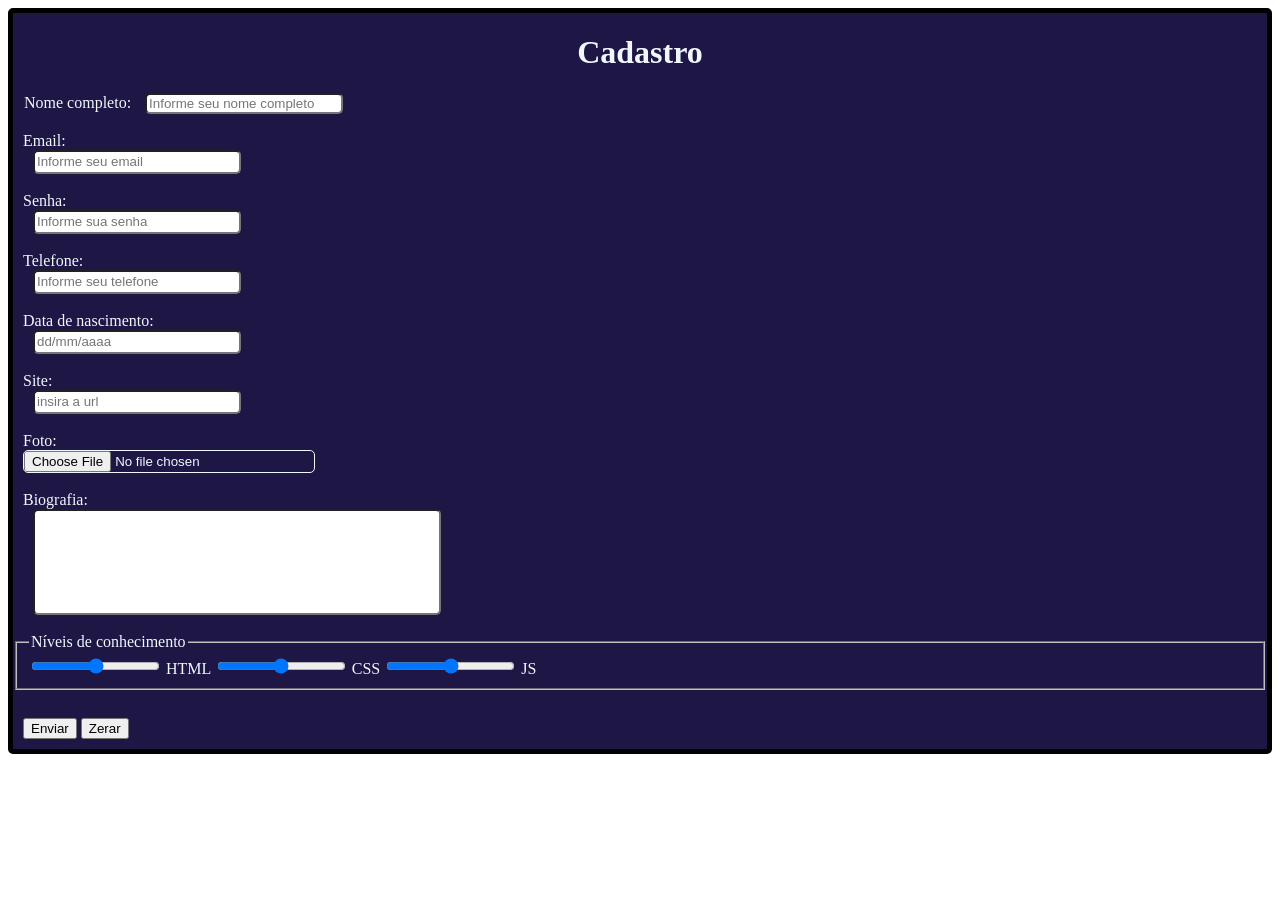
<file: 04/index.html>
<!DOCTYPE html>
<html lang="en">
  <head>
    <meta charset="UTF-8" />
    <meta name="viewport" content="width=device-width, initial-scale=1.0" />
    <title>Form</title>
    <link rel="stylesheet" href="style.css" />
  </head>
  <body>
    <div class="ll">
      <header class="kk">
        <h1>Cadastro</h1>
      </header>

      <form
        action="https://webhook.site/0cc63d27-891f-4ac3-a41b-8a992ba88721"
        method="post"
        enctype="multipart/form-data"
      >
        <label for="id_nome"
          class="zz">Nome completo:
          <input
            class="uu"
            type="text"
            name="nome"
            id="id_nome"
            minlength="5"
            maxlength="200"
            placeholder="Informe seu nome completo"
            required
          />
          <br /> </label
        ><br />

        <div class="ii">
          <label for="email">Email:</label>
          <input
            class="dd"
            type="email"
            id="email"
            name="email"
            placeholder="Informe seu email"
            required
          /><br />

          <label for="senha">Senha:</label>
          <input
            class="dd"
            type="password"
            id="senha"
            name="senha"
            placeholder="Informe sua senha"
            required
          /><br />

          <label for="telefone">Telefone:</label>
          <input
            class="dd"
            type="tel"
            id="telefone"
            name="telefone"
            placeholder="Informe seu telefone"
            required
          /><br />

          <label for="telefone">Data de nascimento:</label>
          <input
            class="dd"
            type="tel"
            id="telefone"
            name="telefone"
            placeholder="dd/mm/aaaa"
            required
          />

          <br />

          <label for="telefone">Site:</label>
          <input
            class="dd"
            type="url"
            id="site"
            name="site"
            placeholder="insira a url"
            required
          />

          <br />

          <label for="id_file">Foto:</label>

          <input
            class="ww"
            type="file"
            name="foto"
            id="id_foto"
            accept=".jpg, .png, .pdf, .docx, .txt"
            required
          />

          <br />

          <label for="biografia">Biografia:</label>
          <input
            class="bb"
            type="text"
            id="biografia"
            name="biografia"
          />
        </div>
        <br />

        <fieldset class="ss">
          <legend>Níveis de conhecimento</legend>
          <label for="id_html">
            <input
              class="pp"
              type="range"
              name="hobbies"
              min="0"
              max="10"
              step="1"
              value="5"
              id="id_html"
              value="html"
              required
            />
            HTML
          </label>

          <label for="id_css">
            <input
              type="range"
              name="hobbies"
              min="0"
              max="10"
              step="1"
              value="5"
              id="id_css"
              value="css"
              required
            />
            CSS
          </label>

          <label for="id_js">
            <input
              type="range"
              name="js"
              min="0"
              max="10"
              step="1"
              value="5"
              id="id_js"
              value="5"
              required
            />
            JS
          </label>
        </fieldset>
        <br />

        <div class="botoes">
          <button type="submit">Enviar</button>
          <button type="reset">Zerar</button>
        </div>
      </form>
    </div>
  </body>
</html>
</file>
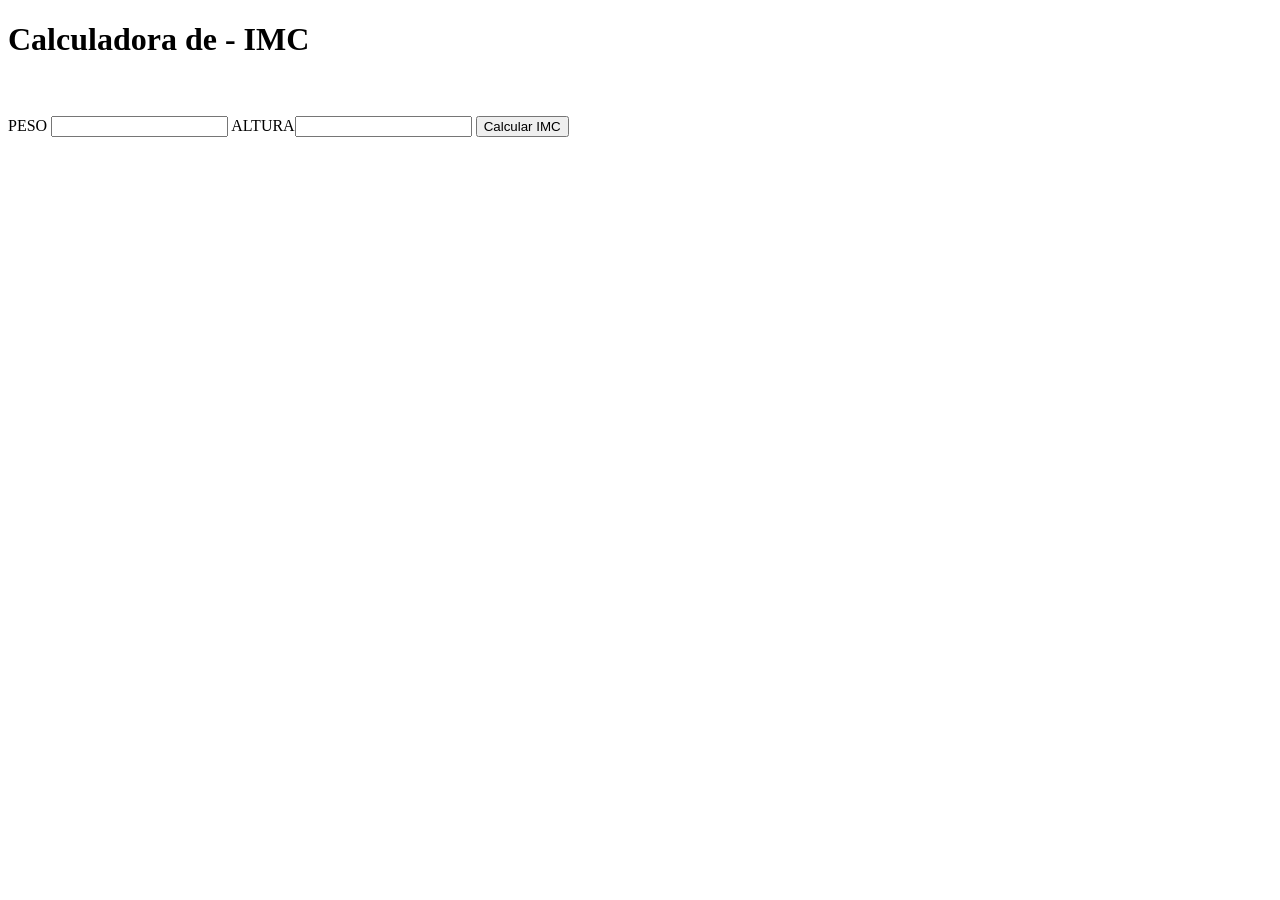
<file: 02/25/index.html>
<!DOCTYPE html>
<html lang="en">
  <head>
    <meta charset="UTF-8" />
    <meta name="viewport" content="width=device-width, initial-scale=1.0" />
    <title>Document</title>
  </head>
  <body>
    <h1>Calculadora de - IMC</h1>

    <div>
      <label>
        <br /><br />
        PESO <input type="number" id="id_NumeroPeso" /> ALTURA<input
          type="number"
          id="id_NumeroAltura"
        />
        <input type="button" value="Calcular IMC" onclick="CalculoIMC()" />
      </label>
    </div>
    <script src="index.js"></script>
  </body>
</html>
</file>
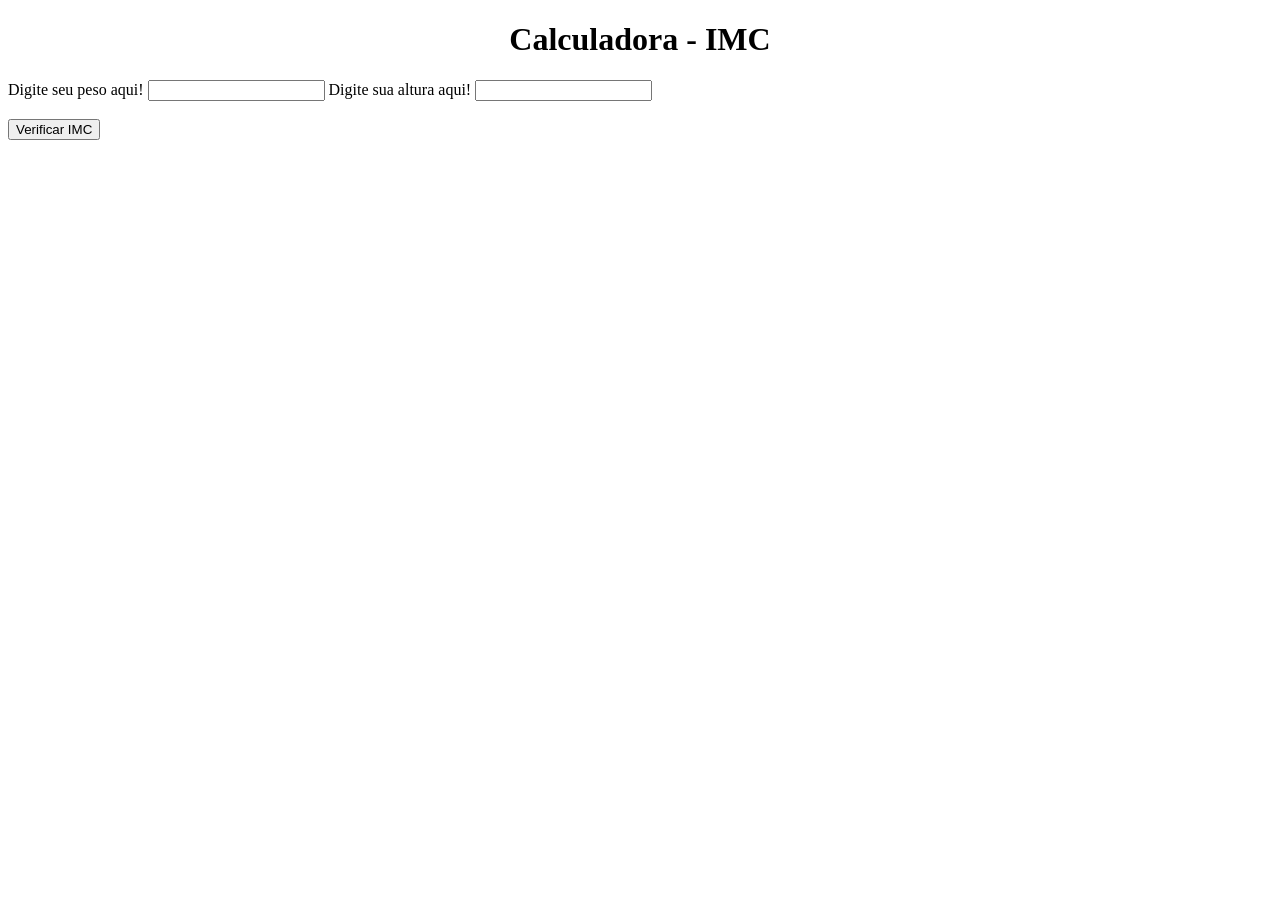
<file: 02/26/index.html>
<!DOCTYPE html>
<html lang="en">
  <head>
    <meta charset="UTF-8" />
    <meta name="viewport" content="width=device-width, initial-scale=1.0" />
    <title>Document</title>

    <style>
      .titulo {
        text-align: center;
      }

      .fundo {
        top: auto;
      }
    </style>
  </head>
  <body>
    <h1 class="titulo">Calculadora - IMC</h1>

    <div>
      <label for="id_NumeroAltura" for="id_NumeroPeso">
        Digite seu peso aqui! <input type="number" id="id_NumeroPeso" /> Digite
        sua altura aqui! <input type="number" id="id_NumeroAltura" />
        <br /><br /><input
          type="button"
          value="Verificar IMC"
          \
          onclick="CalculadoraIMC()"
        />
      </label>
    </div>
    <p id="id_resultadoIMC"></p>
    <script src="index.js"></script>
  </body>
</html>
</file>
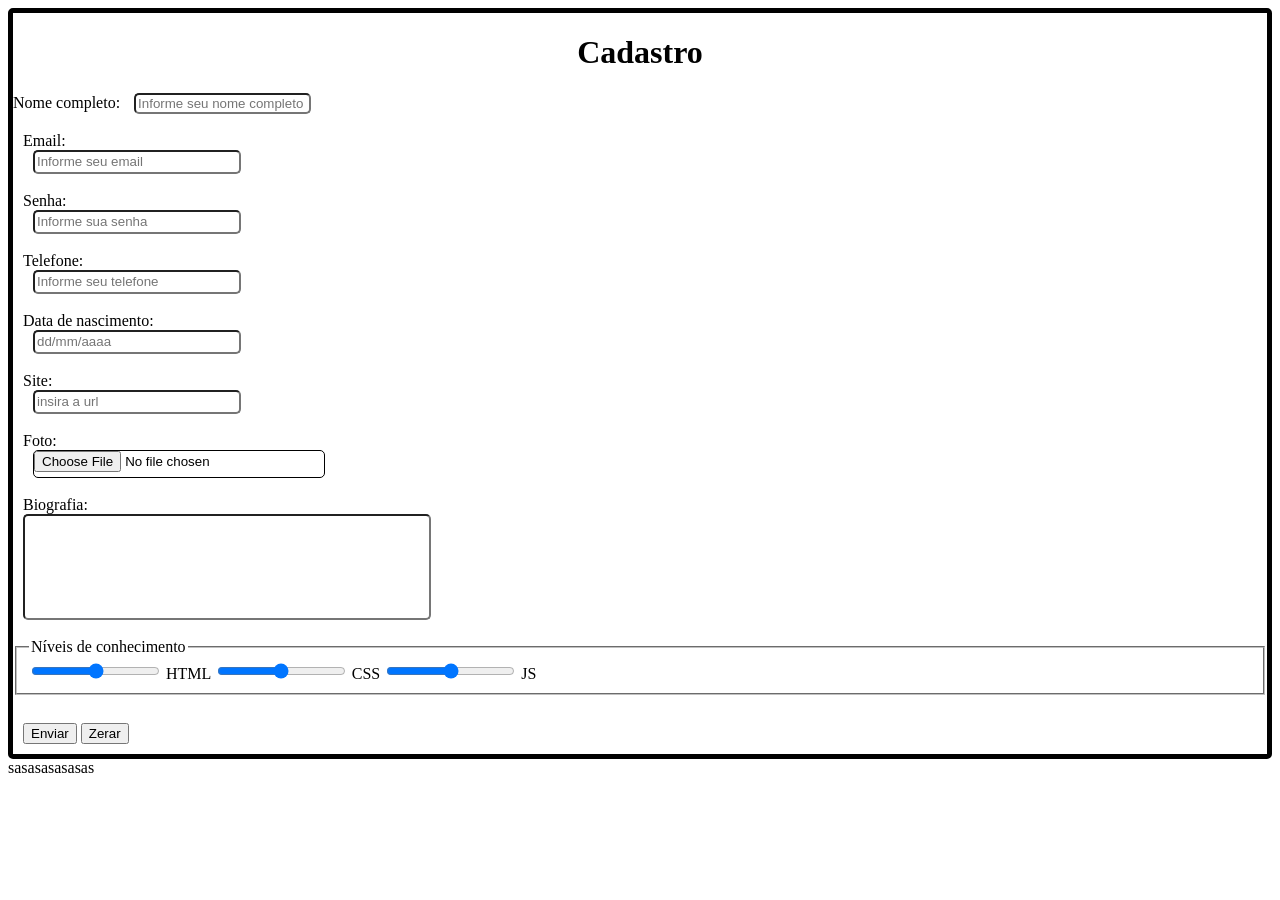
<file: 04/01/index.html>
<!DOCTYPE html>
<html lang="en">
  <head>
    <meta charset="UTF-8" />
    <meta name="viewport" content="width=device-width, initial-scale=1.0" />
    <title>Form</title>
    <link rel="stylesheet" href="style.css" />
  </head>
  <body>
    <div class="ll">
      <header class="kk">
        <h1>Cadastro</h1>
      </header>

      <form
        action="https://webhook.site/0cc63d27-891f-4ac3-a41b-8a992ba88721"
        method="post"
        enctype="multipart/form-data"
      >
        <label for="id_nome"
          >Nome completo:
          <input
            class="uu"
            type="text"
            name="nome"
            id="id_nome"
            minlength="5"
            maxlength="200"
            placeholder="Informe seu nome completo"
            required
          />
          <br /> </label
        ><br />

        <!-- <input type="password" name="" id="" />
      <input type="email" name="" id="" />
      <input type="url" name="" id="" />
      <input type="tel" name="" id="" />
      <input type="data" name="" id="" /> -->
        <div class="ii">
          <label for="email">Email:</label>
          <input
            class="dd"
            type="email"
            id="email"
            name="email"
            placeholder="Informe seu email"
            required
          /><br />

          <label for="senha">Senha:</label>
          <input
            class="dd"
            type="password"
            id="senha"
            name="senha"
            placeholder="Informe sua senha"
            required
          /><br />

          <label for="telefone">Telefone:</label>
          <input
            class="dd"
            type="tel"
            id="telefone"
            name="telefone"
            placeholder="Informe seu telefone"
            required
          /><br />

          <label for="telefone">Data de nascimento:</label>
          <input
            class="dd"
            type="tel"
            id="telefone"
            name="telefone"
            placeholder="dd/mm/aaaa"
            required
          />

          <br />

          <label for="telefone">Site:</label>
          <input
            class="dd"
            type="url"
            id="site"
            name="site"
            placeholder="insira a url"
            required
          />

          <br />

          <label for="id_file">Foto:</label>

          <input
            class="ww"
            type="file"
            name="foto"
            id="id_foto"
            accept=".jpg, .png, .pdf, .docx, .txt"
            required
          />

          <br />

          <label for="biografia">Biografia:</label>
          <input
            class="bb"
            class="dd"
            type="text"
            id="biografia"
            name="biografia"
          />
        </div>
        <br />

        <fieldset>
          <legend>Níveis de conhecimento</legend>
          <label for="id_html">
            <input
              class="pp"
              type="range"
              name="hobbies"
              min="0"
              max="10"
              step="1"
              value="5"
              id="id_html"
              value="html"
              required
            />
            HTML
          </label>

          <label for="id_css">
            <input
              type="range"
              name="hobbies"
              min="0"
              max="10"
              step="1"
              value="5"
              id="id_css"
              value="css"
              required
            />
            CSS
          </label>

          <label for="id_js">
            <input
              type="range"
              name="hobbies"
              min="0"
              max="10"
              step="1"
              value="5"
              id="id_js"
              value="5"
              required
            />
            JS
          </label>
        </fieldset>
        <br />

        <div class="botoes">
          <button type="submit">Enviar</button>
          <button type="reset">Zerar</button>
        </div>
      </form>
    </div>
  </body>
</html>
sasasasasasas
</file>
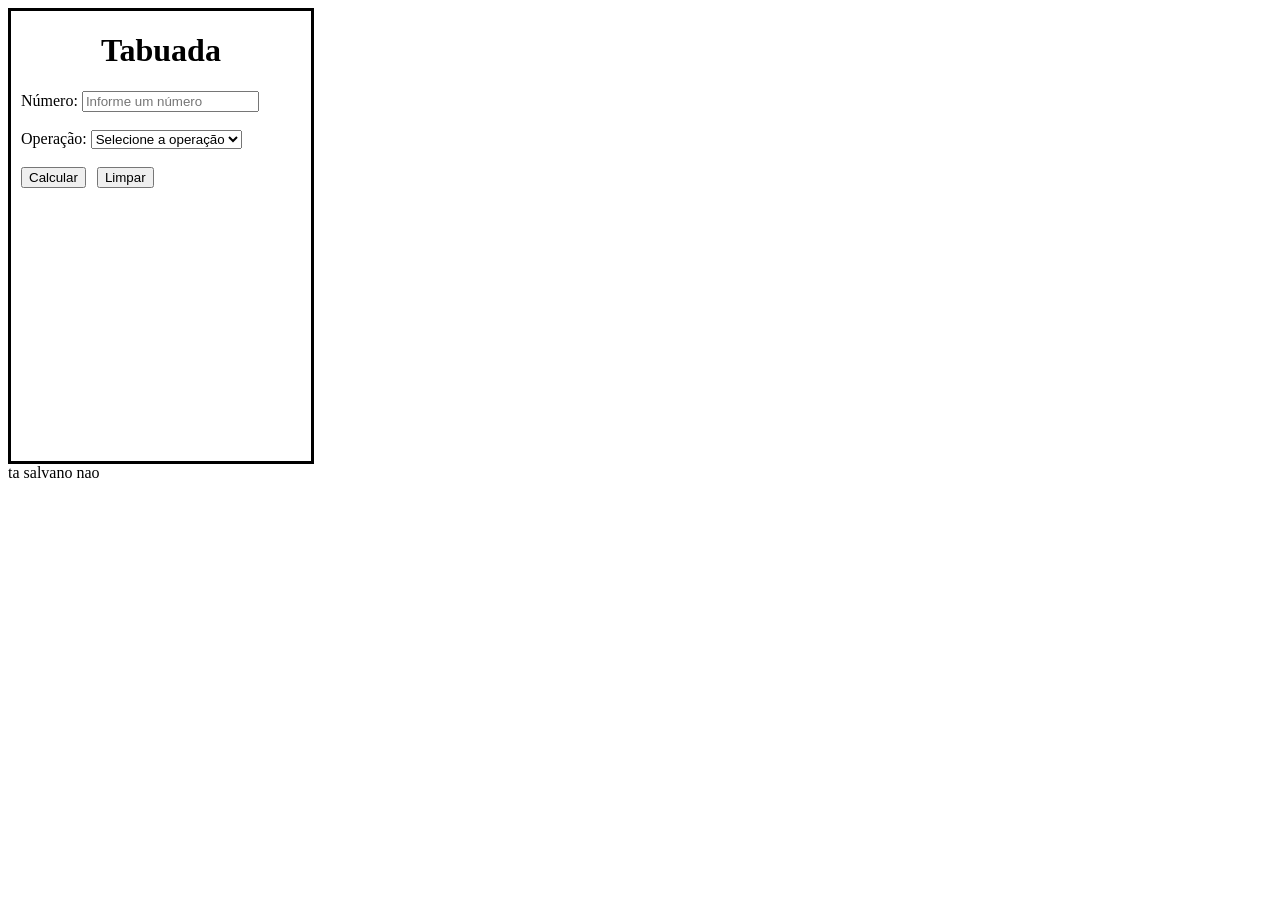
<file: 04/14/index.html>
<!DOCTYPE html>
<html lang="pt-br">
  <head>
    <meta charset="UTF-8" />
    <meta name="viewport" content="width=device-width, initial-scale=1.0" />
    <title>Tabuada</title>
    <link rel="stylesheet" href="style.css" />
  </head>
  <body>
    <div class="pai">
      <form id="id_formulario" action="">
        <h1 class="oo">Tabuada</h1>

        <label for="id_numero" class="yy"
          >Número:

          <input
            type="number"
            name="numero"
            id="id_numero"
            placeholder="Informe um número"
          />
        </label>

        <br /><br />
        <label for="operacao" class="yy">
          Operação:
          <select name="operacao" id="operacao">
            <option value="" disabled selected>Selecione a operação</option>
            <option value="+">Adição</option>
            <option value="-">Subtração</option>
            <option value="*">Multiplicação</option>
            <option value="/">Divisão</option>
          </select>
        </label>

        <br /><br />
        <div class="botoes">
          <button type="submit">Calcular</button>
          <button id="id_ii" type="reset">Limpar</button>
        </div>

        <div id="resultado"></div>
      </form>
    </div>
    <script src="script.js"></script>
  </body>
</html>
ta salvano nao
</file>
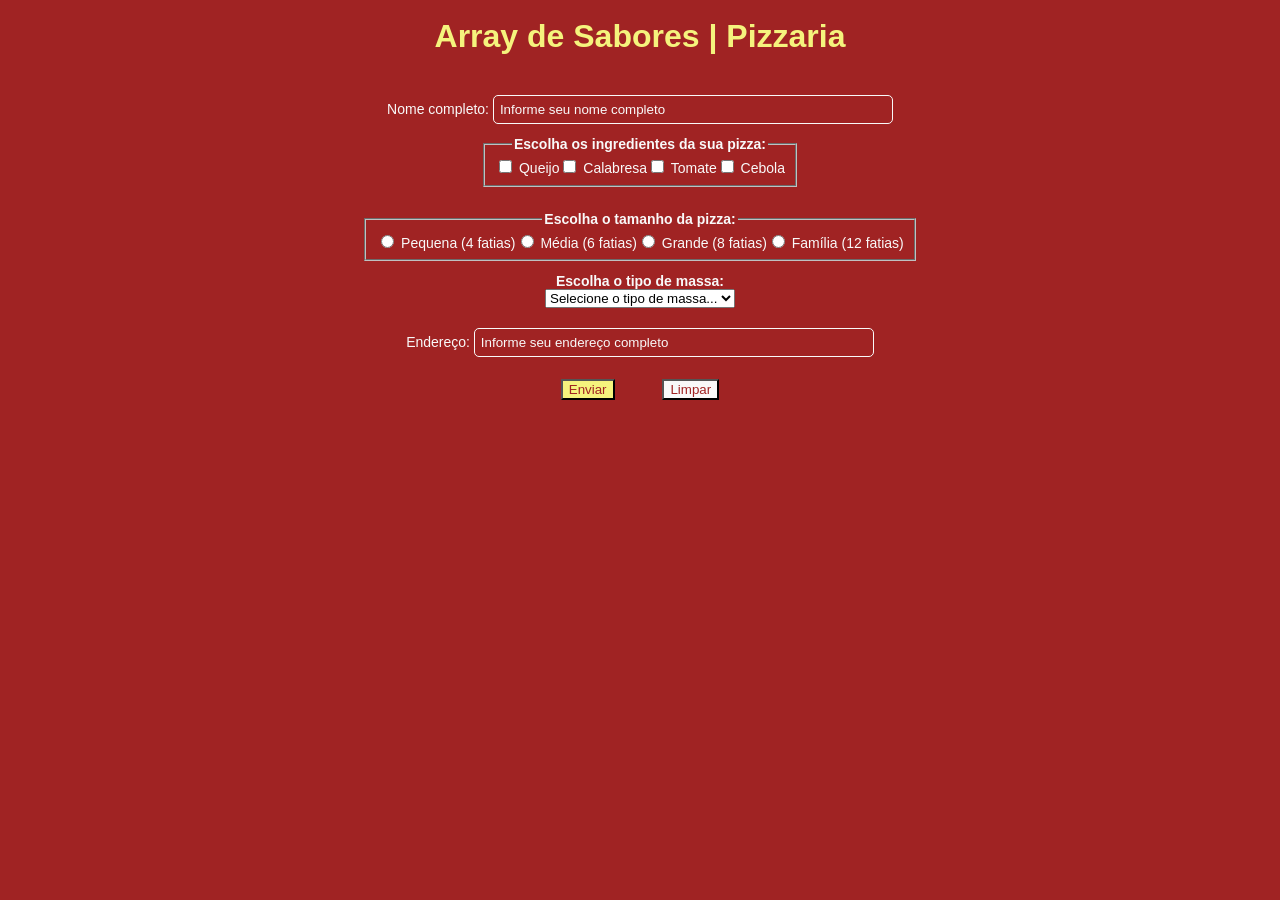
<file: 05/07/index.html>
<!DOCTYPE html>
<html lang="en">
<head>
    <meta charset="UTF-8">
    <meta name="viewport" content="width=device-width, initial-scale=1.0">
    <title></title>
    <link rel="stylesheet" href="index.css">
</head>
<body>
    <header>
        <h1>Array de Sabores | Pizzaria</h1>
    </header>
    <form id="form_pizza" name="formulario">

        <label for="id_nome">
            Nome completo:
            <input
                type="text"
                name="nome"
                id="id_nome"
                minlength="5"
                maxlength="200"
                placeholder="Informe seu nome completo"
                required>
        </label>

        <!-- Checkbox -->
        <fieldset>
            <legend><strong>Escolha os ingredientes da sua pizza:</strong></legend>
        
            <label for="id_queijo">
                <input type="checkbox" name="ingredientes" id="id_queijo" value="queijo"> Queijo
            </label>
        
            <label for="id_calabresa">
                <input type="checkbox" name="ingredientes" id="id_calabresa" value="calabresa"> Calabresa
            </label>
        
            <label for="id_tomate">
                <input type="checkbox" name="ingredientes" id="id_tomate" value="tomate"> Tomate
            </label>
        
            <label for="id_cebola">
                <input type="checkbox" name="ingredientes" id="id_cebola" value="cebola"> Cebola
            </label>
        </fieldset>


        <!-- Radio buttons -->
        <fieldset>
            <legend><strong>Escolha o tamanho da pizza:</strong></legend>
        
            <label for="id_pequena">
                <input type="radio" name="tamanho" id="id_pequena" value="pequena"> Pequena (4 fatias)
            </label>
        
            <label for="id_media">
                <input type="radio" name="tamanho" id="id_media" value="media"> Média (6 fatias)
            </label>
        
            <label for="id_grande">
                <input type="radio" name="tamanho" id="id_grande" value="grande"> Grande (8 fatias)
            </label>
        
            <label for="id_familia">
                <input type="radio" name="tamanho" id="id_familia" value="familia"> Família (12 fatias)
            </label>
        </fieldset>

        <label for="id_massa"><strong>Escolha o tipo de massa:</strong></label>
        <select id="id_massa" name="massa">
            <option value="">Selecione o tipo de massa...</option>
            <optgroup label="Massas clássicas">
                <option value="fina">Massa fina</option>
                <option value="tradicional">Massa tradicional</option>
            </optgroup>

            <optgroup label="Massas especiais">
                <option value="pan">Massa pan (fofinha)</option>
                <option value="integral">Massa integral</option>
                <option value="sem_gluten">Massa sem glúten</option>
            </optgroup>
        </select>

        <label for="id_endereco">
            Endereço:
            <input
                type="text"
                name="endereco"
                id="id_endereco"
                minlength="5"
                maxlength="200"
                placeholder="Informe seu endereço completo"
                required>
        </label>

        <div class="botoes">
            <button type="submit" id="enviar">Enviar</button>
            <button type="reset" id="limpar">Limpar</button>
        </div>
    </form>
    <script src="script.js"></script>
</body>
</html>
</file>
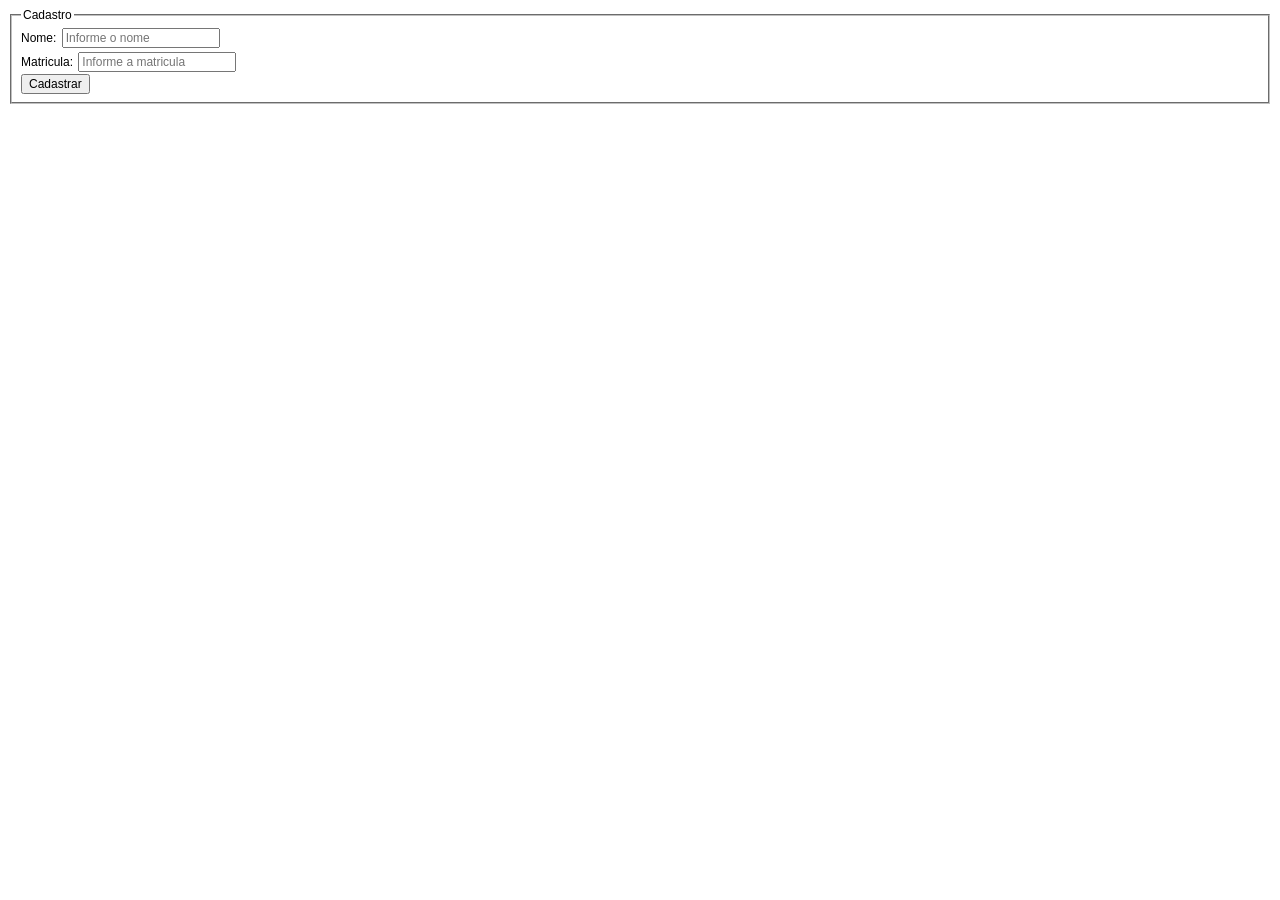
<file: 05/08/index.html>
<!DOCTYPE html>
<html lang="pt-br">
<head>
    <meta charset="UTF-8">
    <meta name="viewport" content="width=device-width, initial-scale=1.0">
    <title>LocalStorage</title>
    <link rel="stylesheet" href="style.css">
</head>
<body>
    <form id="formulario">
        <fieldset>
            <legend>Cadastro</legend>
            
            <label for="id_nome">Nome:
                <input 
                type="text"
                id="id_nome"
                placeholder="Informe o nome"
                required
                class="campo"
                >
            </label>
            

            <label for="id_matricula">Matricula:
                <input 
                type="number"
                id="id_matricula"
                placeholder="Informe a matricula"
                required
                class="campo"
                >
            </label>

            <div class="botoes">
                <button type="submit">Cadastrar</button>

            </div>

        </fieldset>
    </form>
    <script type="module" src="script.js"></script>
    
</body>
</html>
</file>
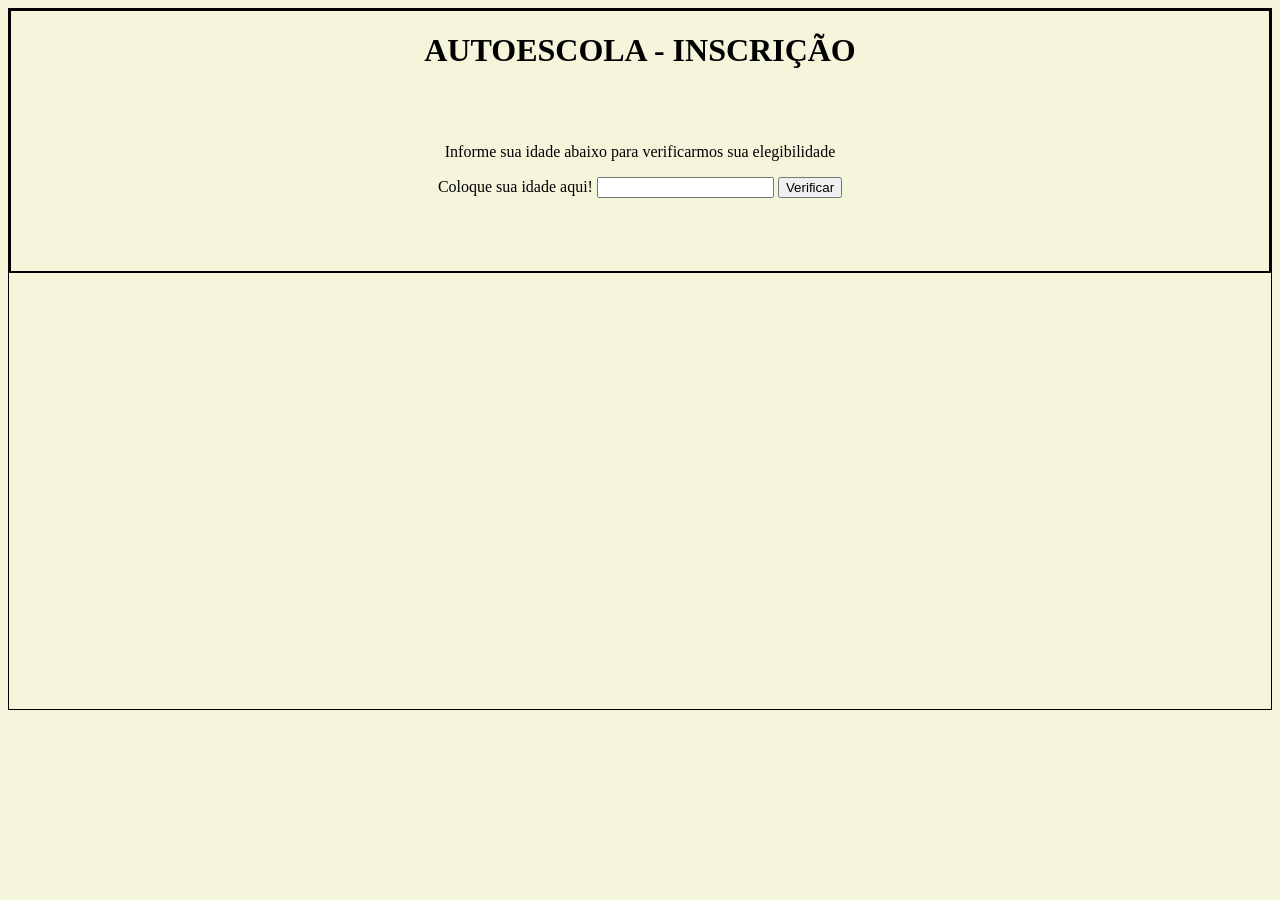
<file: 02/18/indexAutoEscola.html>
<!DOCTYPE html>
<html lang="pt-br">
  <head>
    <meta charset="UTF-8" />
    <meta name="viewport" content="width=device-width, initial-scale=1.0" />
    <title>Autoescola</title>
  <style>
    .titulo{
          border: solid 2px;
          height: 260px;
    
        }

    .fundo{
      border: solid 1px ;
      height: 700px;
      background-color: beige;
      
      align-items: center;
      justify-content: center;
      text-align: center;
    }








  </style>
</head>
  <script>
  
  </script>
<body class="fundo">
    
      <div class="titulo">
      <h1>AUTOESCOLA - INSCRIÇÃO</h1>
      <p><br><br<br><br><p>Informe sua idade abaixo para verificarmos sua elegibilidade</p>
      <label for="id_number">
        Coloque sua idade aqui!
        <input type="number" id="id_number" />
        <input type="button" value="Verificar" onclick="verificarIdade()" />
      </label>
    </div>
    </div>
   
    <p id="id_resultadoIdade">
    </p>

    <script src="scriptAutoEscola.js"></script>
</html>
</file>
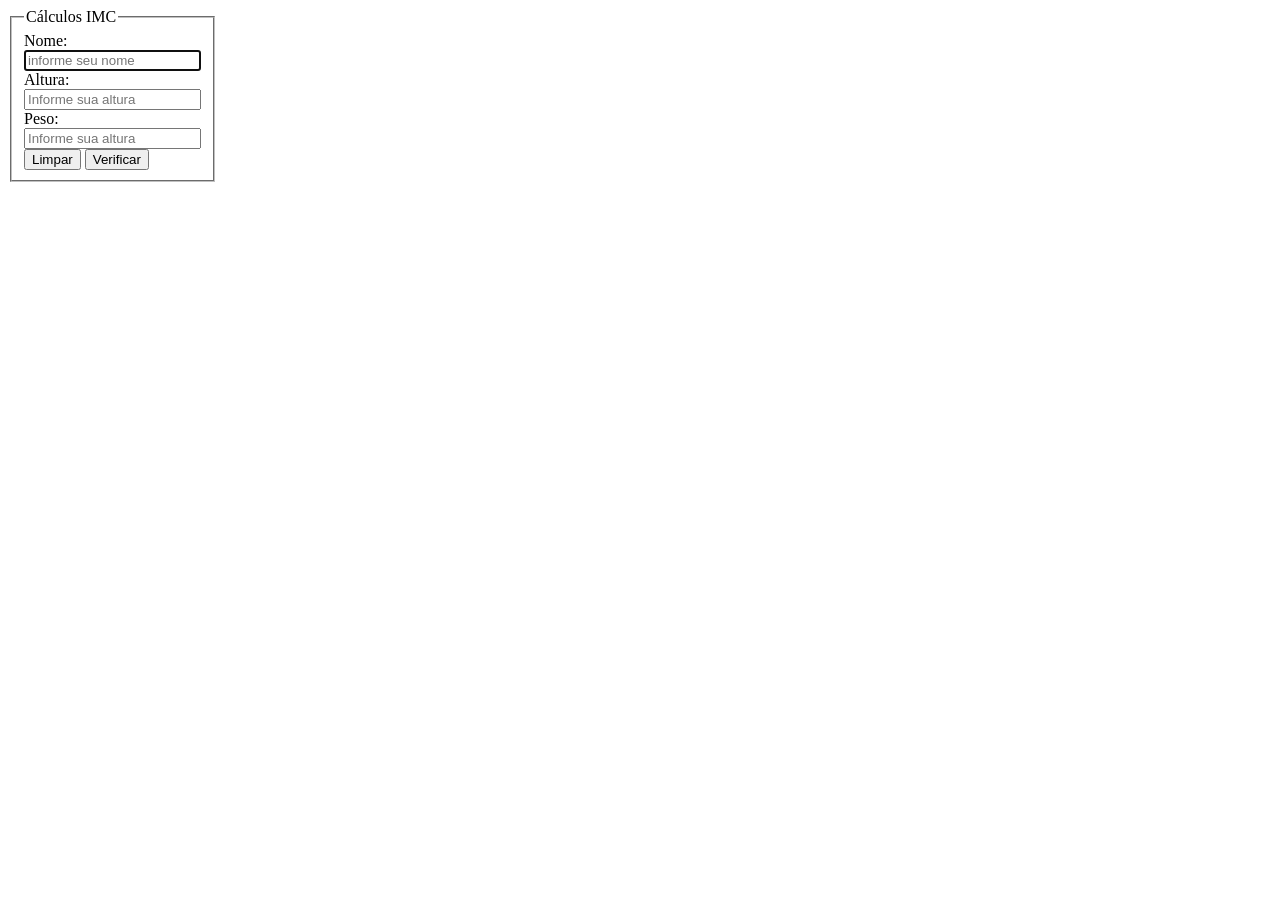
<file: 02/26/index1.html>
<!DOCTYPE html>
<html lang="en">
  <head>
    <meta charset="UTF-8" />
    <meta name="viewport" content="width=device-width, initial-scale=1.0" />
    <title>Document</title>

    <style>
      #formulario {
        width: 100px;
      };
      
    
    

    </style>
  </head>
  <body> <form id="formulario" autocomplete="off">
  
   <fieldset>
    <legend>Cálculos IMC</legend>

    <label for="id_nome">Nome:</label>
    <input
    type="text"
    id="id_nome"
    class="nome"
    name="nome"

    autofocus
    placeholder="informe seu nome"
    minlength="2"
    maxlength="1000"
    required

    >
</label>

<label for="id_altura">Altura:
    <input
        type="text"
        id="id_altura"
        class="numeros"
        name="altura"
        
        placeholder="Informe sua altura"
        minlength="2"
        maxlength="4"
        required
    >
</label>


<label for="id_peso">Peso:
    <input
        type="text"
        id="id_peso"
        class="numeros"
        name="peso"
        
        placeholder="Informe sua altura"
        minlength="2"
        maxlength="8"
        required
    >
</label>

<div id="botoes">
    <button type="reset" id="nick">Limpar</button>
    <button type="submit" id="joao" >Verificar</button>
</div>

<div id="id_resultado"></div>



   </fieldset>

   </form>

    <script src="index1.js"></script>
  </body>
</html>
</file>
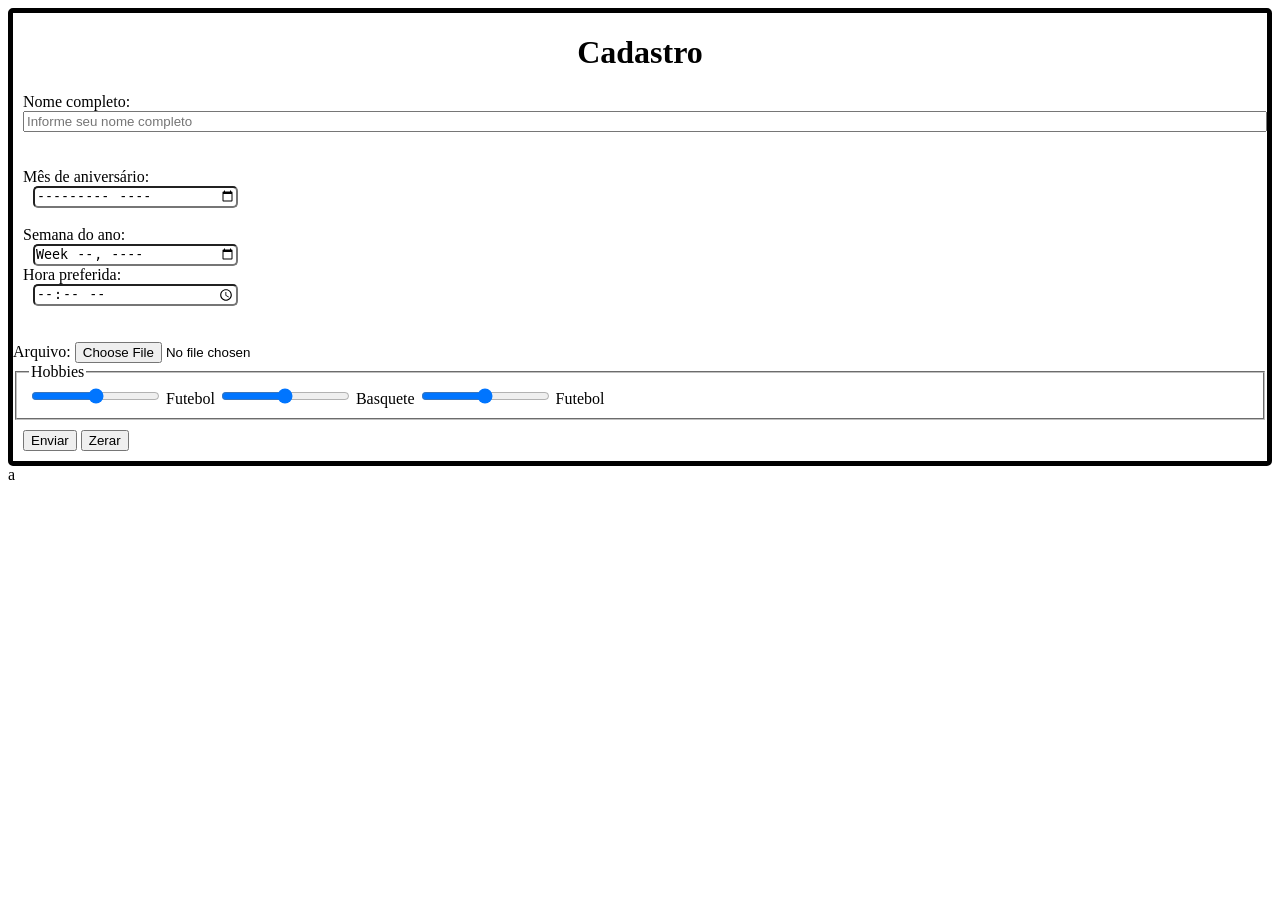
<file: 04/01/index1.html>
<!DOCTYPE html>
<html lang="en">
  <head>
    <meta charset="UTF-8" />
    <meta name="viewport" content="width=device-width, initial-scale=1.0" />
    <title>Form</title>
    <link rel="stylesheet" href="style.css" />
  </head>
  <body>
    <div class="ll">
      <header class="kk">
        <h1>Cadastro</h1>
      </header>

      <form
        action="https://webhook.site/0cc63d27-891f-4ac3-a41b-8a992ba88721"
        method="post"
        enctype="multipart/form-data"
      >
        <label for="id_nome" class="ii"
          >Nome completo:
          <input
            type="text"
            name="nome"
            id="id_nome"
            minlength="5"
            maxlength="200"
            placeholder="Informe seu nome completo"
            required
          />
          <br /> </label
        ><br />

        <!-- <input type="password" name="" id="" />
      <input type="email" name="" id="" />
      <input type="url" name="" id="" />
      <input type="tel" name="" id="" />
      <input type="data" name="" id="" /> -->
        <div class="ii">
          <label for="mes">Mês de aniversário:</label>
          <input class="dd" type="month" id="mes" name="mes" /><br />

          <label for="semana">Semana do ano:</label>
          <input class="dd" type="week" id="semana" name="semana" />

          <label for="hora">Hora preferida:</label>
          <input class="dd" type="time" id="hora" name="hora" /><br />
        </div>
        <br />
        <label for="id_file">
          Arquivo:
          <input
            type="file"
            name="arquivo"
            id="id_file"
            accept=".jpg, .png, .pdf, .docx, .txt"
            required
          />
        </label>
        <br />

        <fieldset>
          <legend>Hobbies</legend>
          <label for="id_fut">
            <input
              type="range"
              name="hobbies"
              min="0"
              max="10"
              step="1"
              value="5"
              id="id_fut"
              value="futebol"
            />
            Futebol
          </label>

          <label for="id_fut">
            <input
              type="range"
              name="hobbies"
              min="0"
              max="10"
              step="1"
              value="5"
              id="id_basquete"
              value="futebol"
            />
            Basquete
          </label>

          <label for="id_fut">
            <input
              type="range"
              name="hobbies"
              min="0"
              max="10"
              step="1"
              value="5"
              id="id_fut"
              value="futebol"
            />
            Futebol
          </label>
        </fieldset>

        <div class="botoes">
          <button type="submit">Enviar</button>
          <button type="reset">Zerar</button>
        </div>
      </form>
    </div>
  </body>
</html>
a
</file>
<file: 04/style.css>
.kk {
    text-align: center;
    border-radius: 5px;
    color: aliceblue;
  }
  
  .ll {
    border: solid 5px;
    border-radius: 5px;
    background-color: rgb(30, 22, 69);
  }
  
  .ii {
    display: flex;
    flex-direction: column;
    margin-left: 10px;
    color: aliceblue;
  }
  
  .dd {
    width: 200px;
    height: 18px;
    margin-left: 10px;
    border-radius: 5px;
  }
  
  .ww {
  text-align: center;
  border: solid 1.6px;
  width: 290px;
  border-radius: 5px;
  
   
  }
  
  .bb {
    height: 100px;
    width: 400px;
    border-radius: 5px;
    margin-left: 10px;
    
  }
  
  .uu {
    margin-left: 10px;
    border-radius: 5px;
    width: 190px;
  }
  
  .botoes {
    margin-left: 10px;
    margin-top: 10px;
    margin-bottom: 10px;
  }

 .zz{
    color: aliceblue;
    margin-left: 11px;
 }

 .ss{
    color: aliceblue;
 }
</file>
<file: 04/01/style.css>
.kk {
  text-align: center;
  border-radius: 5px;
}

.ll {
  border: solid 5px;
  border-radius: 5px;
}

.ii {
  display: flex;
  flex-direction: column;
  margin-left: 10px;
}

.dd {
  width: 200px;
  height: 18px;
  margin-left: 10px;
  border-radius: 5px;
}

.ww {
  width: 290px;
  height: 26px;
  border: solid 0.5px;
  margin-left: 10px;
  border-radius: 5px;

  display: flex;
  flex-direction: row;
  justify-items: center;
  align-content: center;
}

.bb {
  height: 100px;
  width: 400px;

  border-radius: 5px;

  display: flex;
  flex-direction: column;
  justify-content: start;
  align-content: start;
  flex-wrap: nowrap;
}

.uu {
  margin-left: 10px;
  border-radius: 5px;
}

.botoes {
  margin-left: 10px;
  margin-top: 10px;
  margin-bottom: 10px;
}
</file>
<file: 04/14/style.css>
.pai {
  border: solid 3px;
  width: 300px;
  height: 450px;
}

.oo {
  text-align: center;
}

.yy {
  margin-left: 10px;
}
.botoes {
  margin-left: 10px;
}

#id_ii {
  margin-left: 7px;
}

#resultado {
  margin-left: 10px;
}

as
</file>
<file: 05/07/index.css>
*{
    box-sizing: border-box;
    font-family: Arial, Helvetica, sans-serif;
    --cor-primaria: #a02323;
    --cor-secundaria: #f9f9f9;
    --cor-terciaria:  rgb(245, 243, 125);
}

body{   
    margin: 0;
    padding: 0;
    background-color: var(--cor-primaria);
    color: var(--cor-secundaria);
}
h1{
    text-align: center;
    margin: 0px;
    margin-top: 18px;
    color: var(--cor-terciaria);
}

form{
    display: flex;
    flex-direction: column;
    align-items: center;

    padding: 20px;
    font-size: 14px;
}

fieldset{
    display: flex;
    flex-direction: row;
    text-align: center;
    margin: 12px;
    /* justify-content: space-between; */
    /* width: 100%; */
}

button{
    margin: 22px;
}

#enviar{
    background-color: var(--cor-terciaria);
    color: var(--cor-primaria);
}

#limpar{
    background-color: var(--cor-secundaria);
    color: var(--cor-primaria);
}

input, textarea{
    background-color: var(--cor-primaria);
    color: var(--cor-secundaria);
    border: var(--cor-secundaria) 1px solid;
    border-radius: 5px;
    padding: 6px;
}

input::placeholder{
    color: var(--cor-secundaria);
}

input[type="text"]{
    margin-top: 20px;
    width: 400px
}
</file>
<file: 05/08/style.css>
*{
    box-sizing: border-box;
    font-family: Verdana, Geneva, Tahoma, sans-serif;
    font-size: 12px;
}
.campo{
    margin: 2px;
}

form > fieldset {
    display: flex;
    flex-direction: column;
}
</file>
